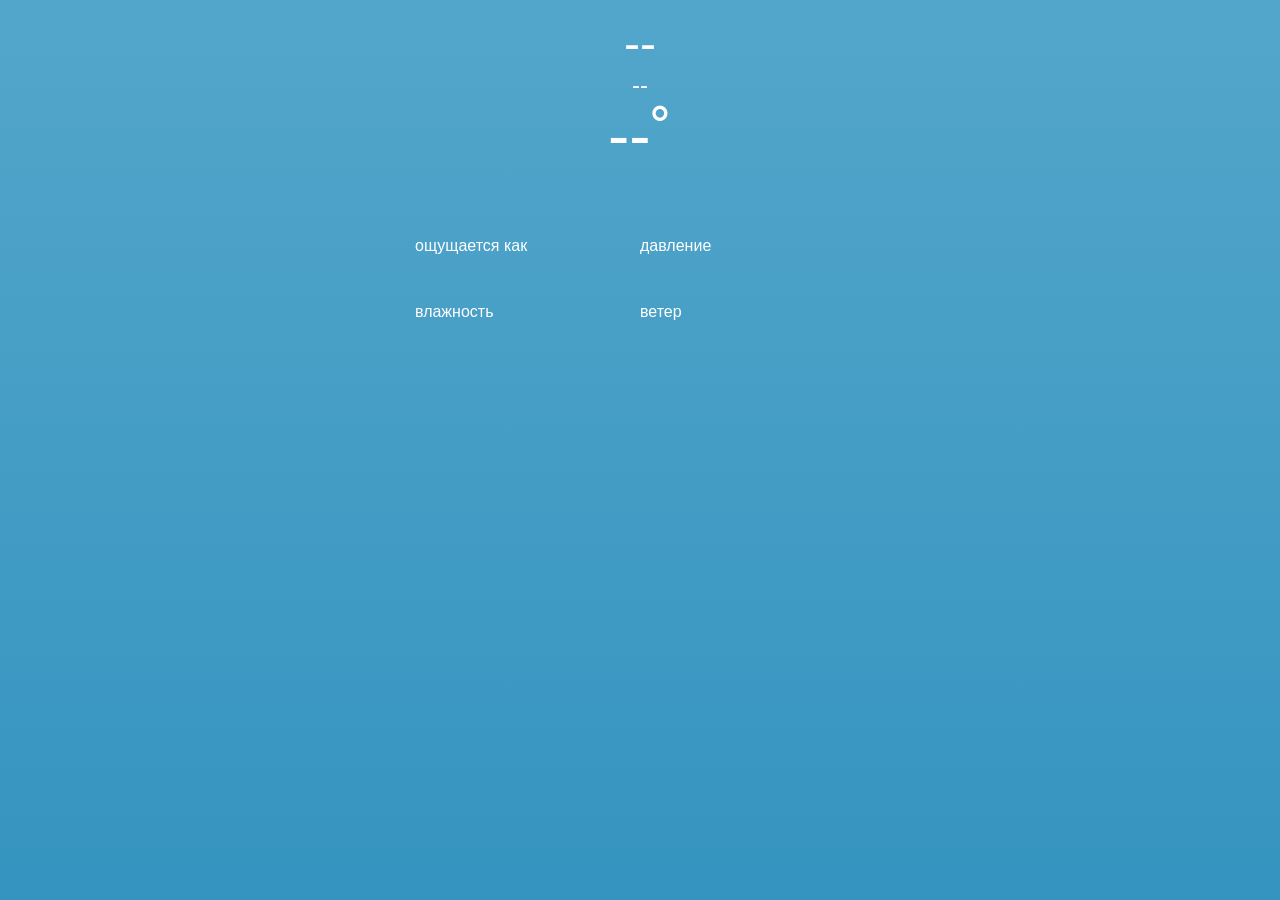
<file: Weather.html>
<!DOCTYPE html>
<html lang="en">
<head>
	<meta charset="UTF-8">
	<meta http-equiv="X-UA-Compatible" content="IE=edge">
	<meta name="viewport" content="width=device-width, initial-scale=1.0">
	<title>Погода</title>
	<link rel="stylesheet" href="css/style.css">
</head>
<body>
	<div class="weather">
		<div class="weather__inner">
			<div class="current">
				<div class="current__city"> -- </div>
				<div class="current__description"> -- </div>
				<div class="current__temperature"> --˚</div>
				<div class="forecast__icon"></div>
			</div>

			<div class="forecast">
				<div class="forecast__temperature"> </div>
				<div class="forecast__item"></div>
			</div>

			<div class="details">
				<div class="details__row">
					<div class="details__item">
						<div class="details__name">ощущается как</div>
					</div>
					<div class="details__item pressure">
						<div class="details__named">давление</div>
					</div>
				</div>
				<div class="details__row">
					<div class="details__item">
						<div class="details__namevl">влажность</div>
					</div>
					<div class="details__item">
						<div class="details__namevet">ветер</div>
					</div>
				</div>
			</div>
		</div>
	</div>
	<div id="show">
	</div>
	<script src="https://ajax.googleapis.com/ajax/libs/jquery/3.6.0/jquery.min.js"></script>
	<script src="css/script.js"></script>
</body>
</html>
</file>
<file: css/style.css>
* {
	padding: 0;
	margin: 0;
	color: #ffffff;
}

html {
	font-family: Roboto, sans-serif;
}

.weather {
	width: 100%;
	min-height: 100vh;
}

html[data-theme="day"] .weather,
.weather {
	background: -webkit-gradient(linear, left bottom, left top, from(#3594bf), to(rgba(255, 255, 255, 0))), #53a6cb;
	background: linear-gradient(360deg, #3594bf 0%, rgba(255, 255, 255, 0) 100%), #53a6cb;
}

.weather__inner {
	max-width: 900px;
	margin: 0 auto;
	padding: 1em;
}

.current {
	text-align: center;
	margin-bottom: 2em;
}

.current__city {
	font-size: 3em;
}

.current__description {
	font-size: 1.5em;
}

.current__temperature {
	font-size: 4em;
}

.forecast {
	display: -webkit-box;
	display: -ms-flexbox;
	display: flex;
	-webkit-box-pack: justify;
	-ms-flex-pack: justify;
	justify-content: space-between;
	margin-bottom: 2em;
}

.forecast__item {
	font-size: 1.5em;
}
.forecast__time, .forecast__icon {
	margin-bottom: 1em;
}

.forecast__icon img{
	width: 150px;
	height: 150px;
}

.forecast__temperature {
	font-size: 1.5em;
}

.details__row {
	display: -webkit-box;
	display: -ms-flexbox;
	display: flex;
	-webkit-box-pack: justify;
	-ms-flex-pack: justify;
	justify-content: space-between;
	margin-bottom: 2em;
}

.details__item {
	-webkit-box-flex: 1;
	-ms-flex: 1;
	flex: 1;
}

.details__name {
	margin-bottom: 1em;
}

.details__value {
	font-size: 1.5em;
}
.details{
	width: 50%;
	margin: auto;
}
</file>
